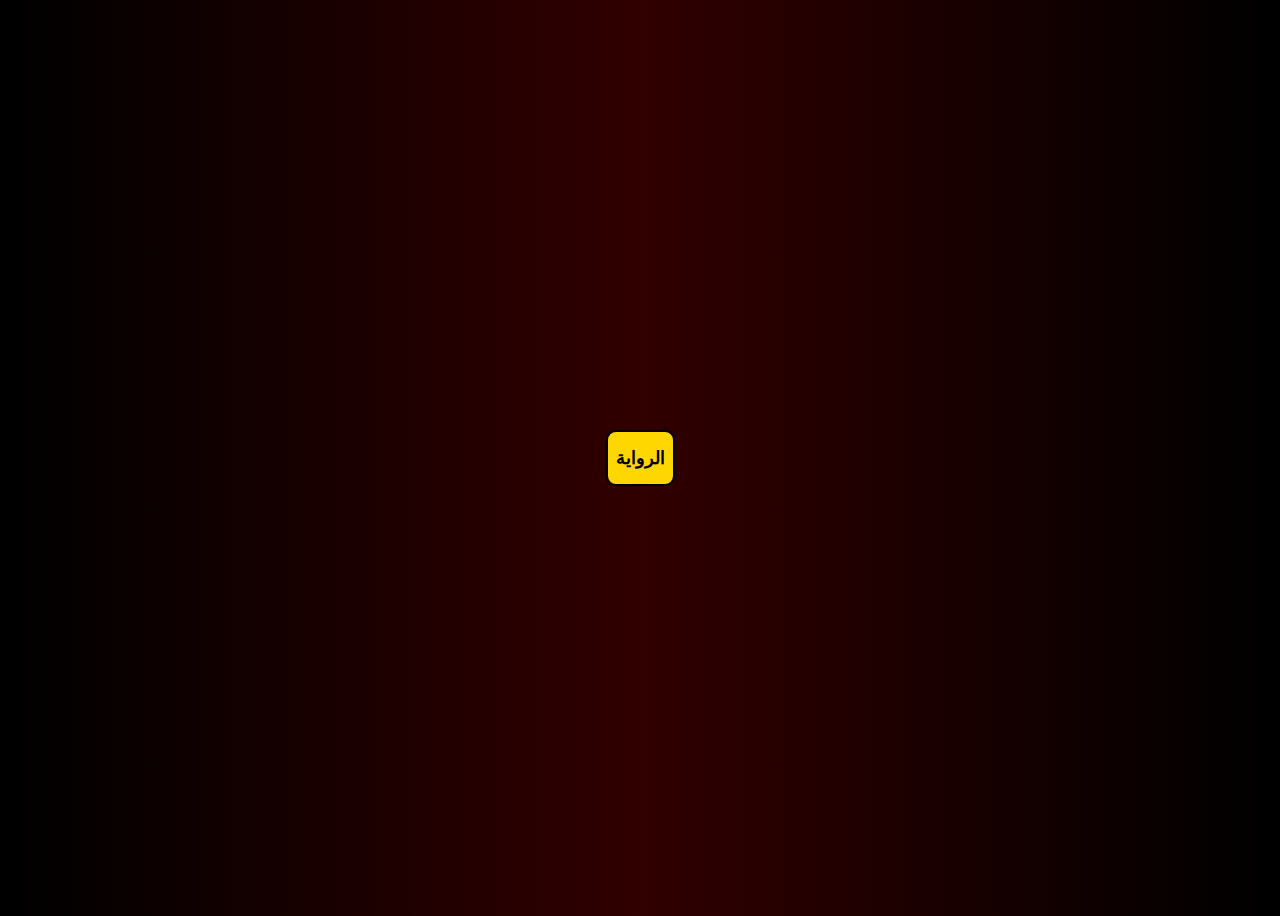
<file: index.html>
<!DOCTYPE html>

<html>
<head>
  <meta http-equiv="CONTENT-TYPE" content="text/html; charset=UTF-8">
  <title>أساطير الجوري</title>
  <style>
  body{
    background:linear-gradient(to right,black,#310000,black);
   color:black;
    display:flex;
    align-items:center;
    justify-content:center;
    height:100vh;
  }
  button{
    padding:15px 8px;
    background:#FFD700;
    border:2px solid black;
    border-radius:10px;
    font-size:18px;
    font-weight:bold;
    cursor:pointer;
  }
  </style>
</head>
<body>
  <button type="button" 'onclick=location.href="page2.html" '>الرواية</button>  
  
  
</body>
     
</html>
</file>
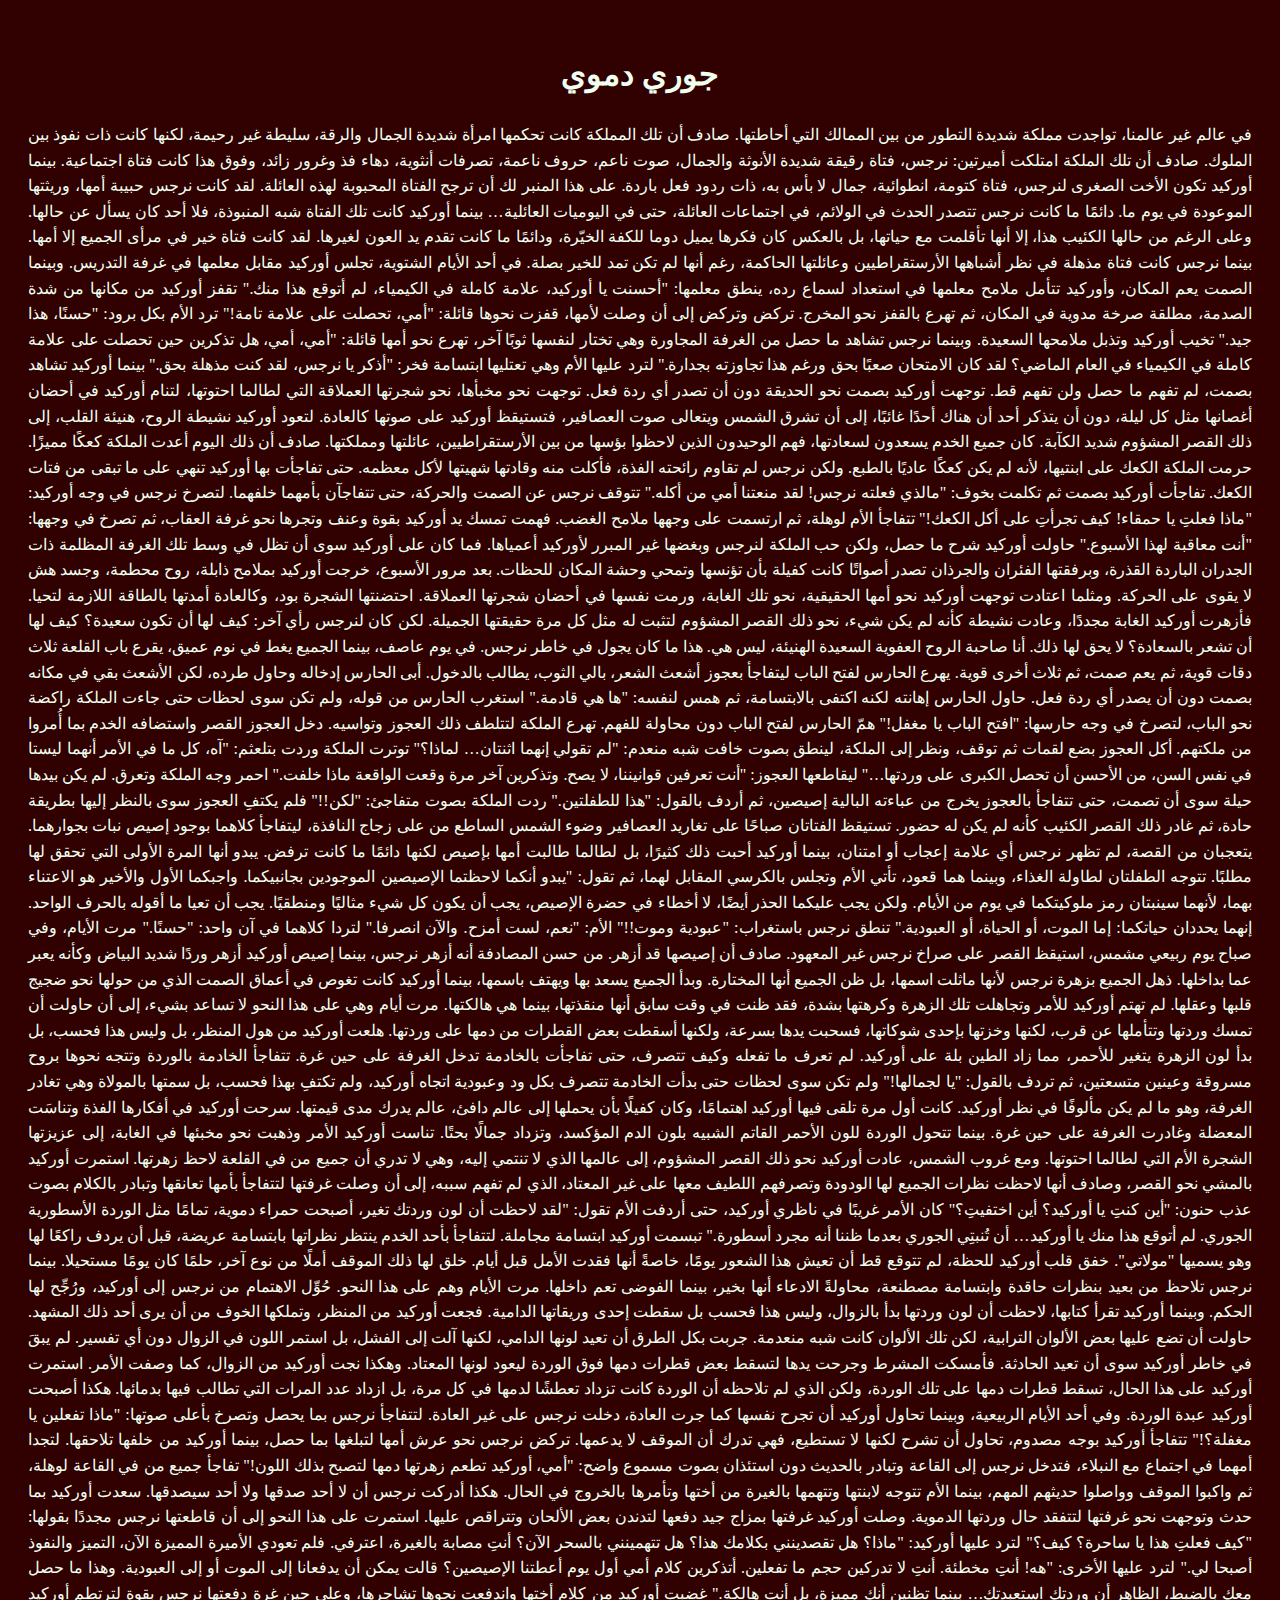
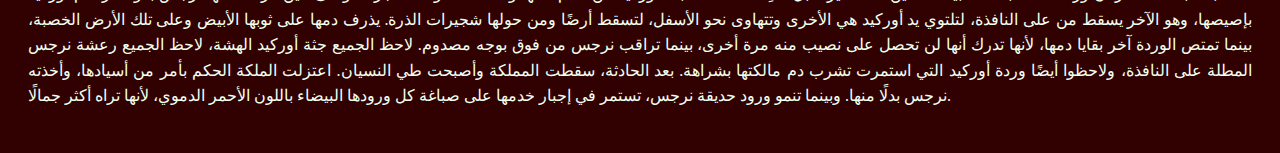
<file: pages.html>
<!DOCTYPE html>

<html lang="ar">
<head>
  <meta http-equiv="CONTENT-TYPE" content="text/html; charset=UTF-8">
  <title>جوري دموي</title>
  <style> 
body{
background-color:#310000;
  background-size:cover;
color:#F0FFF0;
  font-familly:"tahoma",sans-serif;
  line-height:1.6;
  padding:20px;
}
 
  h1{
    text-align:center;
    color:#F0FFF0;}
  p{
    text-align:justify;
  }
  </style>
</head>
<body>
  <h1>
    جوري دموي
  </h1> 
  <p>في عالم غير عالمنا، تواجدت مملكة شديدة التطور من بين الممالك التي أحاطتها. صادف أن تلك المملكة كانت تحكمها امرأة شديدة الجمال والرقة، سليطة غير رحيمة، لكنها كانت ذات نفوذ بين الملوك.

صادف أن تلك الملكة امتلكت أميرتين:
نرجس، فتاة رقيقة شديدة الأنوثة والجمال، صوت ناعم، حروف ناعمة، تصرفات أنثوية، دهاء فذ وغرور زائد، وفوق هذا كانت فتاة اجتماعية.
بينما أوركيد تكون الأخت الصغرى لنرجس، فتاة كتومة، انطوائية، جمال لا بأس به، ذات ردود فعل باردة.

على هذا المنبر لك أن ترجح الفتاة المحبوبة لهذه العائلة.

لقد كانت نرجس حبيبة أمها، وريثتها الموعودة في يوم ما.
دائمًا ما كانت نرجس تتصدر الحدث في الولائم، في اجتماعات العائلة، حتى في اليوميات العائلية… بينما أوركيد كانت تلك الفتاة شبه المنبوذة، فلا أحد كان يسأل عن حالها. وعلى الرغم من حالها الكئيب هذا، إلا أنها تأقلمت مع حياتها، بل بالعكس كان فكرها يميل دوما للكفة الخيّرة، ودائمًا ما كانت تقدم يد العون لغيرها. لقد كانت فتاة خير في مرأى الجميع إلا أمها. بينما نرجس كانت فتاة مذهلة في نظر أشباهها الأرستقراطيين وعائلتها الحاكمة، رغم أنها لم تكن تمد للخير بصلة.

في أحد الأيام الشتوية، تجلس أوركيد مقابل معلمها في غرفة التدريس. وبينما الصمت يعم المكان، وأوركيد تتأمل ملامح معلمها في استعداد لسماع رده، ينطق معلمها: "أحسنت يا أوركيد، علامة كاملة في الكيمياء، لم أتوقع هذا منك."
تقفز أوركيد من مكانها من شدة الصدمة، مطلقة صرخة مدوية في المكان، ثم تهرع بالقفز نحو المخرج.
تركض وتركض إلى أن وصلت لأمها، قفزت نحوها قائلة: "أمي، تحصلت على علامة تامة!"
ترد الأم بكل برود: "حسنًا، هذا جيد."
تخيب أوركيد وتذبل ملامحها السعيدة.

وبينما نرجس تشاهد ما حصل من الغرفة المجاورة وهي تختار لنفسها ثوبًا آخر، تهرع نحو أمها قائلة: "أمي، أمي، هل تذكرين حين تحصلت على علامة كاملة في الكيمياء في العام الماضي؟ لقد كان الامتحان صعبًا بحق ورغم هذا تجاوزته بجدارة."
لترد عليها الأم وهي تعتليها ابتسامة فخر: "أذكر يا نرجس، لقد كنت مذهلة بحق."

بينما أوركيد تشاهد بصمت، لم تفهم ما حصل ولن تفهم قط.

توجهت أوركيد بصمت نحو الحديقة دون أن تصدر أي ردة فعل. توجهت نحو مخبأها، نحو شجرتها العملاقة التي لطالما احتوتها، لتنام أوركيد في أحضان أغصانها مثل كل ليلة، دون أن يتذكر أحد أن هناك أحدًا غائبًا، إلى أن تشرق الشمس ويتعالى صوت العصافير، فتستيقظ أوركيد على صوتها كالعادة.

لتعود أوركيد نشيطة الروح، هنيئة القلب، إلى ذلك القصر المشؤوم شديد الكآبة. كان جميع الخدم يسعدون لسعادتها، فهم الوحيدون الذين لاحظوا بؤسها من بين الأرستقراطيين، عائلتها ومملكتها.

صادف أن ذلك اليوم أعدت الملكة كعكًا مميزًا. حرمت الملكة الكعك على ابنتيها، لأنه لم يكن كعكًا عاديًا بالطبع. ولكن نرجس لم تقاوم رائحته الفذة، فأكلت منه وقادتها شهيتها لأكل معظمه.

حتى تفاجأت بها أوركيد تنهي على ما تبقى من فتات الكعك. تفاجأت أوركيد بصمت ثم تكلمت بخوف: "مالذي فعلته نرجس! لقد منعتنا أمي من أكله."
تتوقف نرجس عن الصمت والحركة، حتى تتفاجآن بأمهما خلفهما. لتصرخ نرجس في وجه أوركيد: "ماذا فعلتِ يا حمقاء! كيف تجرأتِ على أكل الكعك!"
تتفاجأ الأم لوهلة، ثم ارتسمت على وجهها ملامح الغضب. فهمت تمسك يد أوركيد بقوة وعنف وتجرها نحو غرفة العقاب، ثم تصرخ في وجهها: "أنت معاقبة لهذا الأسبوع."
حاولت أوركيد شرح ما حصل، ولكن حب الملكة لنرجس وبغضها غير المبرر لأوركيد أعمياها. فما كان على أوركيد سوى أن تظل في وسط تلك الغرفة المظلمة ذات الجدران الباردة القذرة، وبرفقتها الفئران والجرذان تصدر أصواتًا كانت كفيلة بأن تؤنسها وتمحي وحشة المكان للحظات.

بعد مرور الأسبوع، خرجت أوركيد بملامح ذابلة، روح محطمة، وجسد هش لا يقوى على الحركة. ومثلما اعتادت توجهت أوركيد نحو أمها الحقيقية، نحو تلك الغابة، ورمت نفسها في أحضان شجرتها العملاقة. احتضنتها الشجرة بود، وكالعادة أمدتها بالطاقة اللازمة لتحيا. فأزهرت أوركيد الغابة مجددًا، وعادت نشيطة كأنه لم يكن شيء، نحو ذلك القصر المشؤوم لتثبت له مثل كل مرة حقيقتها الجميلة.

لكن كان لنرجس رأي آخر: كيف لها أن تكون سعيدة؟ كيف لها أن تشعر بالسعادة؟ لا يحق لها ذلك. أنا صاحبة الروح العفوية السعيدة الهنيئة، ليس هي. هذا ما كان يجول في خاطر نرجس.


في يوم عاصف، بينما الجميع يغط في نوم عميق، يقرع باب القلعة ثلاث دقات قوية، ثم يعم صمت، ثم ثلاث أخرى قوية. يهرع الحارس لفتح الباب ليتفاجأ بعجوز أشعث الشعر، بالي الثوب، يطالب بالدخول. أبى الحارس إدخاله وحاول طرده، لكن الأشعث بقي في مكانه بصمت دون أن يصدر أي ردة فعل. حاول الحارس إهانته لكنه اكتفى بالابتسامة، ثم همس لنفسه: "ها هي قادمة."
استغرب الحارس من قوله، ولم تكن سوى لحظات حتى جاءت الملكة راكضة نحو الباب، لتصرخ في وجه حارسها: "افتح الباب يا مغفل!"
همّ الحارس لفتح الباب دون محاولة للفهم. تهرع الملكة لتتلطف ذلك العجوز وتواسيه.

دخل العجوز القصر واستضافه الخدم بما أُمروا من ملكتهم. أكل العجوز بضع لقمات ثم توقف، ونظر إلى الملكة، لينطق بصوت خافت شبه منعدم: "لم تقولي إنهما اثنتان… لماذا؟"
توترت الملكة وردت بتلعثم: "آه، كل ما في الأمر أنهما ليستا في نفس السن، من الأحسن أن تحصل الكبرى على وردتها…"
ليقاطعها العجوز: "أنت تعرفين قوانيننا، لا يصح. وتذكرين آخر مرة وقعت الواقعة ماذا خلفت."
احمر وجه الملكة وتعرق. لم يكن بيدها حيلة سوى أن تصمت، حتى تتفاجأ بالعجوز يخرج من عباءته البالية إصيصين، ثم أردف بالقول: "هذا للطفلتين."
ردت الملكة بصوت متفاجئ: "لكن!!"
فلم يكتفِ العجوز سوى بالنظر إليها بطريقة حادة، ثم غادر ذلك القصر الكئيب كأنه لم يكن له حضور.

تستيقظ الفتاتان صباحًا على تغاريد العصافير وضوء الشمس الساطع من على زجاج النافذة، ليتفاجأ كلاهما بوجود إصيص نبات بجوارهما. يتعجبان من القصة، لم تظهر نرجس أي علامة إعجاب أو امتنان، بينما أوركيد أحبت ذلك كثيرًا، بل لطالما طالبت أمها بإصيص لكنها دائمًا ما كانت ترفض. يبدو أنها المرة الأولى التي تحقق لها مطلبًا.

تتوجه الطفلتان لطاولة الغذاء، وبينما هما قعود، تأتي الأم وتجلس بالكرسي المقابل لهما، ثم تقول: "يبدو أنكما لاحظتما الإصيصين الموجودين بجانبيكما. واجبكما الأول والأخير هو الاعتناء بهما، لأنهما سينبتان رمز ملوكيتكما في يوم من الأيام. ولكن يجب عليكما الحذر أيضًا، لا أخطاء في حضرة الإصيص، يجب أن يكون كل شيء مثاليًا ومنطقيًا. يجب أن تعيا ما أقوله بالحرف الواحد. إنهما يحددان حياتكما: إما الموت، أو الحياة، أو العبودية."
تنطق نرجس باستغراب: "عبودية وموت!!"
الأم: "نعم، لست أمزح. والآن انصرفا."
لتردا كلاهما في آن واحد: "حسنًا."

مرت الأيام، وفي صباح يوم ربيعي مشمس، استيقظ القصر على صراخ نرجس غير المعهود. صادف أن إصيصها قد أزهر. من حسن المصادفة أنه أزهر نرجس، بينما إصيص أوركيد أزهر وردًا شديد البياض وكأنه يعبر عما بداخلها. ذهل الجميع بزهرة نرجس لأنها ماثلت اسمها، بل ظن الجميع أنها المختارة. وبدأ الجميع يسعد بها ويهتف باسمها، بينما أوركيد كانت تغوص في أعماق الصمت الذي من حولها نحو ضجيج قلبها وعقلها. لم تهتم أوركيد للأمر وتجاهلت تلك الزهرة وكرهتها بشدة، فقد ظنت في وقت سابق أنها منقذتها، بينما هي هالكتها.

مرت أيام وهي على هذا النحو لا تساعد بشيء، إلى أن حاولت أن تمسك وردتها وتتأملها عن قرب، لكنها وخزتها بإحدى شوكاتها، فسحبت يدها بسرعة، ولكنها أسقطت بعض القطرات من دمها على وردتها. هلعت أوركيد من هول المنظر، بل وليس هذا فحسب، بل بدأ لون الزهرة يتغير للأحمر، مما زاد الطين بلة على أوركيد. لم تعرف ما تفعله وكيف تتصرف، حتى تفاجأت بالخادمة تدخل الغرفة على حين غرة. تتفاجأ الخادمة بالوردة وتتجه نحوها بروح مسروقة وعينين متسعتين، ثم تردف بالقول: "يا لجمالها!"
ولم تكن سوى لحظات حتى بدأت الخادمة تتصرف بكل ود وعبودية اتجاه أوركيد، ولم تكتفِ بهذا فحسب، بل سمتها بالمولاة وهي تغادر الغرفة، وهو ما لم يكن مألوفًا في نظر أوركيد. كانت أول مرة تلقى فيها أوركيد اهتمامًا، وكان كفيلًا بأن يحملها إلى عالم دافئ، عالم يدرك مدى قيمتها. سرحت أوركيد في أفكارها الفذة وتناسَت المعضلة وغادرت الغرفة على حين غرة.

بينما تتحول الوردة للون الأحمر القاتم الشبيه بلون الدم المؤكسد، وتزداد جمالًا بحتًا.


تناست أوركيد الأمر وذهبت نحو مخبئها في الغابة، إلى عزيزتها الشجرة الأم التي لطالما احتوتها.

ومع غروب الشمس، عادت أوركيد نحو ذلك القصر المشؤوم، إلى عالمها الذي لا تنتمي إليه، وهي لا تدري أن جميع من في القلعة لاحظ زهرتها.
استمرت أوركيد بالمشي نحو القصر، وصادف أنها لاحظت نظرات الجميع لها الودودة وتصرفهم اللطيف معها على غير المعتاد، الذي لم تفهم سببه، إلى أن وصلت غرفتها لتتفاجأ بأمها تعانقها وتبادر بالكلام بصوت عذب حنون:
"أين كنتِ يا أوركيد؟ أين اختفيتِ؟"
كان الأمر غريبًا في ناظري أوركيد، حتى أردفت الأم تقول:
"لقد لاحظت أن لون وردتك تغير، أصبحت حمراء دموية، تمامًا مثل الوردة الأسطورية الجوري. لم أتوقع هذا منك يا أوركيد… أن تُنبتِي الجوري بعدما ظننا أنه مجرد أسطورة."
تبسمت أوركيد ابتسامة مجاملة.
لتتفاجأ بأحد الخدم ينتظر نظراتها بابتسامة عريضة، قبل أن يردف راكعًا لها وهو يسميها "مولاتي". خفق قلب أوركيد للحظة، لم تتوقع قط أن تعيش هذا الشعور يومًا، خاصةً أنها فقدت الأمل قبل أيام. خلق لها ذلك الموقف أملًا من نوع آخر، حلمًا كان يومًا مستحيلا. بينما نرجس تلاحظ من بعيد بنظرات حاقدة وابتسامة مصطنعة، محاولةً الادعاء أنها بخير، بينما الفوضى تعم داخلها.

مرت الأيام وهم على هذا النحو. حُوِّل الاهتمام من نرجس إلى أوركيد، ورُجِّح لها الحكم. وبينما أوركيد تقرأ كتابها، لاحظت أن لون وردتها بدأ بالزوال، وليس هذا فحسب بل سقطت إحدى وريقاتها الدامية. فجعت أوركيد من المنظر، وتملكها الخوف من أن يرى أحد ذلك المشهد. حاولت أن تضع عليها بعض الألوان الترابية، لكن تلك الألوان كانت شبه منعدمة. جربت بكل الطرق أن تعيد لونها الدامي، لكنها آلت إلى الفشل، بل استمر اللون في الزوال دون أي تفسير.
لم يبقَ في خاطر أوركيد سوى أن تعيد الحادثة. فأمسكت المشرط وجرحت يدها لتسقط بعض قطرات دمها فوق الوردة ليعود لونها المعتاد. وهكذا نجت أوركيد من الزوال، كما وصفت الأمر.

استمرت أوركيد على هذا الحال، تسقط قطرات دمها على تلك الوردة، ولكن الذي لم تلاحظه أن الوردة كانت تزداد تعطشًا لدمها في كل مرة، بل ازداد عدد المرات التي تطالب فيها بدمائها. هكذا أصبحت أوركيد عبدة الوردة.

وفي أحد الأيام الربيعية، وبينما تحاول أوركيد أن تجرح نفسها كما جرت العادة، دخلت نرجس على غير العادة. لتتفاجأ نرجس بما يحصل وتصرخ بأعلى صوتها:
"ماذا تفعلين يا مغفلة؟!"
تتفاجأ أوركيد بوجه مصدوم، تحاول أن تشرح لكنها لا تستطيع، فهي تدرك أن الموقف لا يدعمها.
تركض نرجس نحو عرش أمها لتبلغها بما حصل، بينما أوركيد من خلفها تلاحقها. لتجدا أمهما في اجتماع مع النبلاء، فتدخل نرجس إلى القاعة وتبادر بالحديث دون استئذان بصوت مسموع واضح:
"أمي، أوركيد تطعم زهرتها دمها لتصبح بذلك اللون!"
تفاجأ جميع من في القاعة لوهلة، ثم واكبوا الموقف وواصلوا حديثهم المهم، بينما الأم تتوجه لابنتها وتتهمها بالغيرة من أختها وتأمرها بالخروج في الحال. هكذا أدركت نرجس أن لا أحد صدقها ولا أحد سيصدقها.

سعدت أوركيد بما حدث وتوجهت نحو غرفتها لتتفقد حال وردتها الدموية. وصلت أوركيد غرفتها بمزاج جيد دفعها لتدندن بعض الألحان وتتراقص عليها. استمرت على هذا النحو إلى أن قاطعتها نرجس مجددًا بقولها:
"كيف فعلتِ هذا يا ساحرة؟ كيف؟"
لترد عليها أوركيد: "ماذا؟ هل تقصدينني بكلامك هذا؟ هل تتهمينني بالسحر الآن؟ أنتِ مصابة بالغيرة، اعترفي. فلم تعودي الأميرة المميزة الآن، التميز والنفوذ أصبحا لي."
لترد عليها الأخرى: "هه! أنتِ مخطئة. أنتِ لا تدركين حجم ما تفعلين. أتذكرين كلام أمي أول يوم أعطتنا الإصيصين؟ قالت يمكن أن يدفعانا إلى الموت أو إلى العبودية. وهذا ما حصل معك بالضبط، الظاهر أن وردتك استعبدتك… بينما تظنين أنك مميزة، بل أنتِ هالكة."

غضبت أوركيد من كلام أختها واندفعت نحوها تشاجرها، وعلى حين غرة دفعتها نرجس بقوة لترتطم أوركيد بإصيصها، وهو الآخر يسقط من على النافذة، لتلتوي يد أوركيد هي الأخرى وتتهاوى نحو الأسفل، لتسقط أرضًا ومن حولها شجيرات الذرة. يذرف دمها على ثوبها الأبيض وعلى تلك الأرض الخصبة، بينما تمتص الوردة آخر بقايا دمها، لأنها تدرك أنها لن تحصل على نصيب منه مرة أخرى، بينما تراقب نرجس من فوق بوجه مصدوم.

لاحظ الجميع جثة أوركيد الهشة، لاحظ الجميع رعشة نرجس المطلة على النافذة، ولاحظوا أيضًا وردة أوركيد التي استمرت تشرب دم مالكتها بشراهة.

بعد الحادثة، سقطت المملكة وأصبحت طي النسيان. اعتزلت الملكة الحكم بأمر من أسيادها، وأخذته نرجس بدلًا منها.

وبينما تنمو ورود حديقة نرجس، تستمر في إجبار خدمها على صباغة كل ورودها البيضاء باللون الأحمر الدموي، لأنها تراه أكثر جمالًا.



</p> 
  
</body>
</html>
</file>
